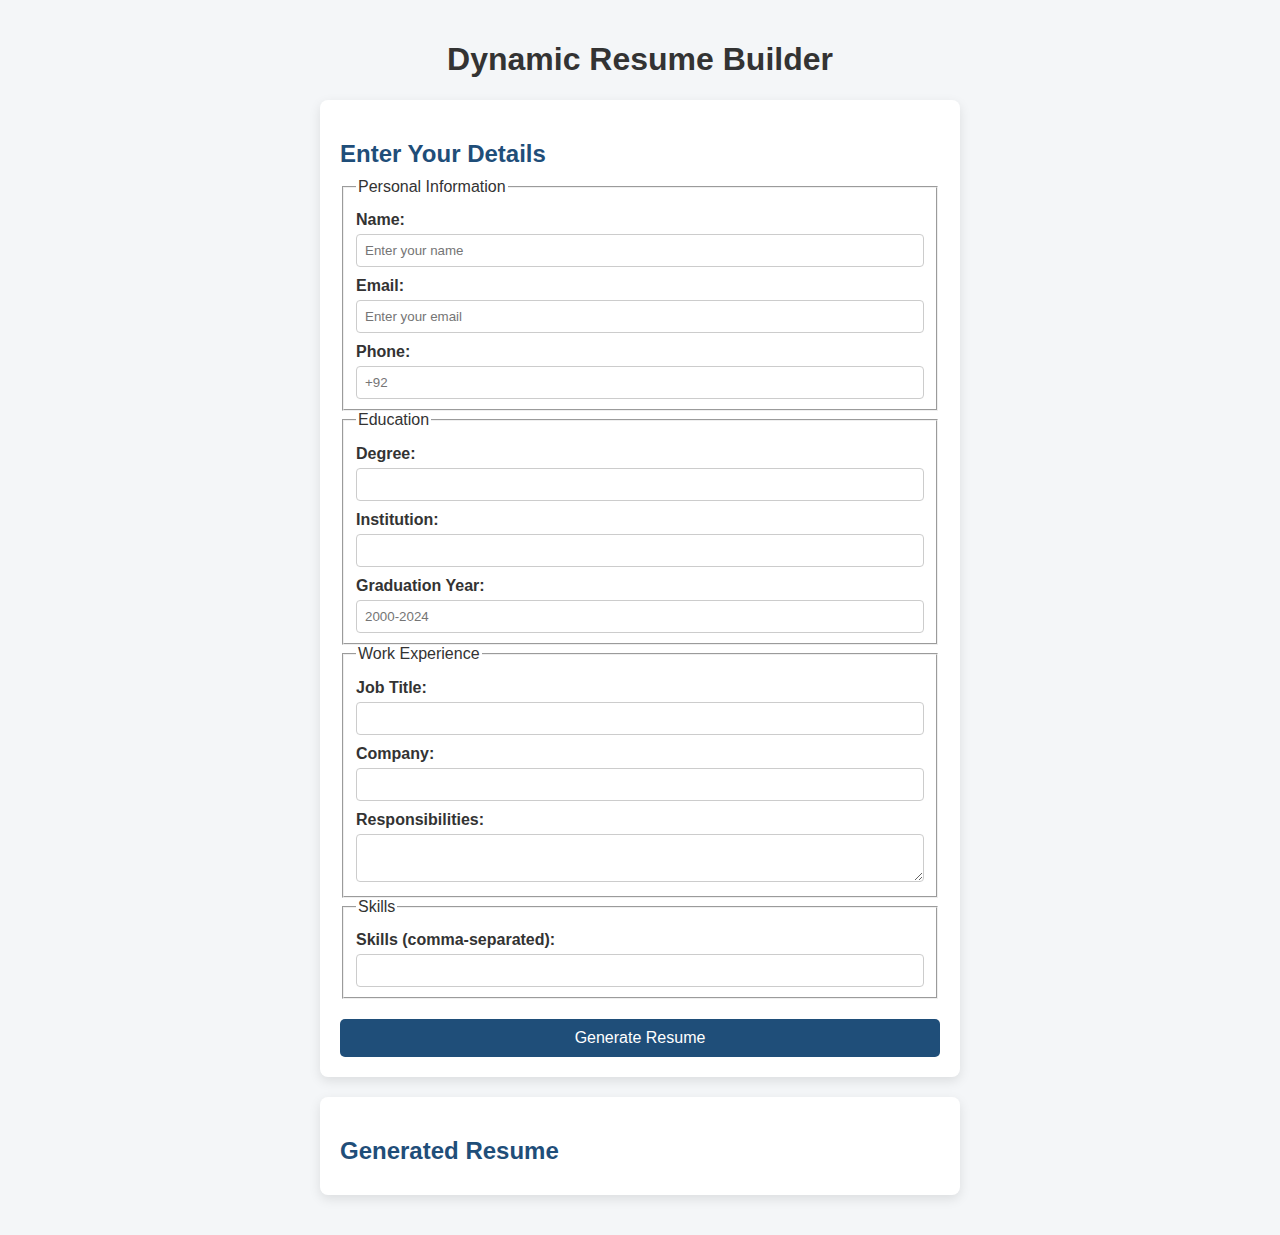
<file: Milestone 3/index.html>
<!DOCTYPE html>
<html lang="en">
<head>
    <meta charset="UTF-8">
    <meta name="viewport" content="width=device-width, initial-scale=1.0">
    <title>Dynamic Resume Builder</title>
    <link rel="stylesheet" href="style.css">
</head>
<body>
    <header>
        <h1>Dynamic Resume Builder</h1>
    </header>

    <!-- Form to capture user input -->
    <section id="form-section">
        <h2>Enter Your Details</h2>
        <form id="resumeForm">
            <fieldset>
                <legend>Personal Information</legend>
                <label for="name">Name:</label>
                <input type="text" id="name" required placeholder="Enter your name">

                <label for="email">Email:</label>
                <input type="email" id="email" required placeholder="Enter your email">

                <label for="phone">Phone:</label>
                <input type="tel" id="phone"placeholder="+92" required>
            </fieldset>

            <fieldset>
                <legend>Education</legend>
                <label for="education">Degree:</label>
                <input type="text" id="education" required>

                <label for="institution">Institution:</label>
                <input type="text" id="institution" required>

                <label for="graduationYear">Graduation Year:</label>
                <input type="number" id="graduationYear" placeholder="2000-2024" required>
            </fieldset>

            <fieldset>
                <legend>Work Experience</legend>
                <label for="jobTitle">Job Title:</label>
                <input type="text" id="jobTitle" required>

                <label for="company">Company:</label>
                <input type="text" id="company" required>

                <label for="responsibilities">Responsibilities:</label>
                <textarea id="responsibilities" required></textarea>
            </fieldset>

            <fieldset>
                <legend>Skills</legend>
                <label for="skills">Skills (comma-separated):</label>
                <input type="text" id="skills" required>
            </fieldset>

            <button type="submit">Generate Resume</button>
        </form>
    </section>

    <!-- Dynamic Resume Display -->
    <section id="resume-section">
        <h2>Generated Resume</h2>
        <div id="resume">
            <!-- The generated resume will display here -->
        </div>
    </section>

    <script src="script.js"></script>
</body>
</html>
</file>
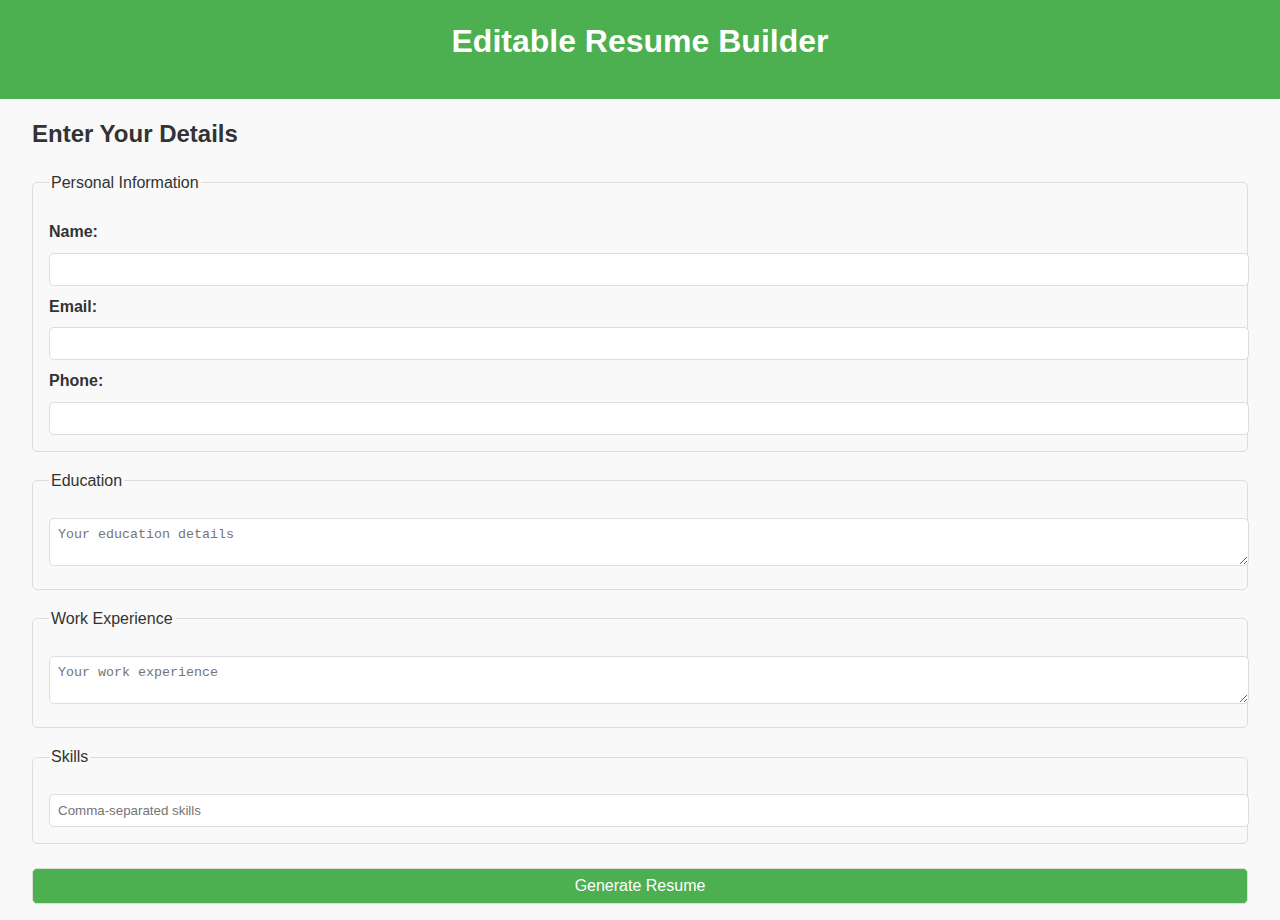
<file: Milestone 4/index.html>
<!DOCTYPE html>
<html lang="en">
<head>
    <meta charset="UTF-8">
    <meta name="viewport" content="width=device-width, initial-scale=1.0">
    <title>Editable Resume Builder</title>
    <link rel="stylesheet" href="style.css">
</head>
<body>
    <header>
        <h1>Editable Resume Builder</h1>
    </header>

    <section id="form-section">
        <h2>Enter Your Details</h2>
        <form id="resume-form">
            <fieldset>
                <legend>Personal Information</legend>
                <label for="name">Name:</label>
                <input type="text" id="name" required>
                <label for="email">Email:</label>
                <input type="email" id="email" required>
                <label for="phone">Phone:</label>
                <input type="tel" id="phone" required>
            </fieldset>
            <fieldset>
                <legend>Education</legend>
                <textarea id="education" placeholder="Your education details" required></textarea>
            </fieldset>
            <fieldset>
                <legend>Work Experience</legend>
                <textarea id="experience" placeholder="Your work experience" required></textarea>
            </fieldset>
            <fieldset>
                <legend>Skills</legend>
                <input type="text" id="skills" placeholder="Comma-separated skills" required>
            </fieldset>
            <button type="submit">Generate Resume</button>
        </form>
    </section>

    <section id="resume-section" style="display: none;">
        <h2>Your Generated Resume</h2>
        <div id="resume"></div>
    </section>

    <script src="script.js" defer></script>
</body>
</html>
</file>
<file: Milestone 3/style.css>
body {
    font-family: Arial, sans-serif;
    background-color: #f4f6f8;
    color: #333;
    margin: 0;
    padding: 20px;
}

header {
    text-align: center;
    margin-bottom: 20px;
}

#form-section, #resume-section {
    max-width: 600px;
    margin: 0 auto 20px;
    padding: 20px;
    background-color: #fff;
    border-radius: 8px;
    box-shadow: 0px 4px 12px rgba(0, 0, 0, 0.1);
}

h2 {
    color: #1f4e79;
    margin-bottom: 10px;
}

form label {
    display: block;
    margin-top: 10px;
    font-weight: bold;
}

form input, form textarea {
    width: 100%;
    padding: 8px;
    margin-top: 5px;
    border-radius: 4px;
    border: 1px solid #ccc;
    box-sizing: border-box;
}

button {
    margin-top: 20px;
    padding: 10px 15px;
    font-size: 1rem;
    color: #fff;
    background-color: #1f4e79;
    border: none;
    border-radius: 5px;
    cursor: pointer;
    width: 100%;
}

button:hover {
    background-color: #376996;
}

#resume-section h3 {
    font-size: 1.5rem;
    color: #1f4e79;
    margin-bottom: 0.5rem;
}

ul {
    list-style: disc;
    padding-left: 20px;
}
</file>
<file: Milestone 4/style.css>
body {
    font-family: Arial, sans-serif;
    margin: 0;
    padding: 0;
    background: #f9f9f9;
    color: #333;
    line-height: 1.6;
}

header {
    background: #4CAF50;
    color: #fff;
    padding: 1rem;
    text-align: center;
}

section {
    padding: 1rem 2rem;
}

h1, h2 {
    margin: 0 0 1rem;
}

fieldset {
    border: 1px solid #ddd;
    border-radius: 5px;
    margin: 1rem 0;
    padding: 1rem;
}

label {
    display: block;
    margin-top: 0.5rem;
    font-weight: bold;
}

input, textarea, button {
    width: 100%;
    padding: 0.5rem;
    margin-top: 0.5rem;
    border: 1px solid #ddd;
    border-radius: 5px;
}

button {
    background: #4CAF50;
    color: #fff;
    font-size: 1rem;
    cursor: pointer;
}

button:hover {
    background: #45a049;
}

#resume-section {
    margin-top: 2rem;
    background: #fff;
    padding: 2rem;
    border-radius: 10px;
    box-shadow: 0 2px 5px rgba(0, 0, 0, 0.1);
}

.resume-item {
    border-bottom: 1px solid #ddd;
    margin-bottom: 1rem;
    padding-bottom: 1rem;
}

.resume-item:last-child {
    border-bottom: none;
}

[contenteditable="true"] {
    border: 1px dashed #4CAF50;
    padding: 0.5rem;
    border-radius: 5px;
    cursor: text;
}

[contenteditable="true"]:focus {
    outline: none;
    background: #f1f1f1;
}
</file>
